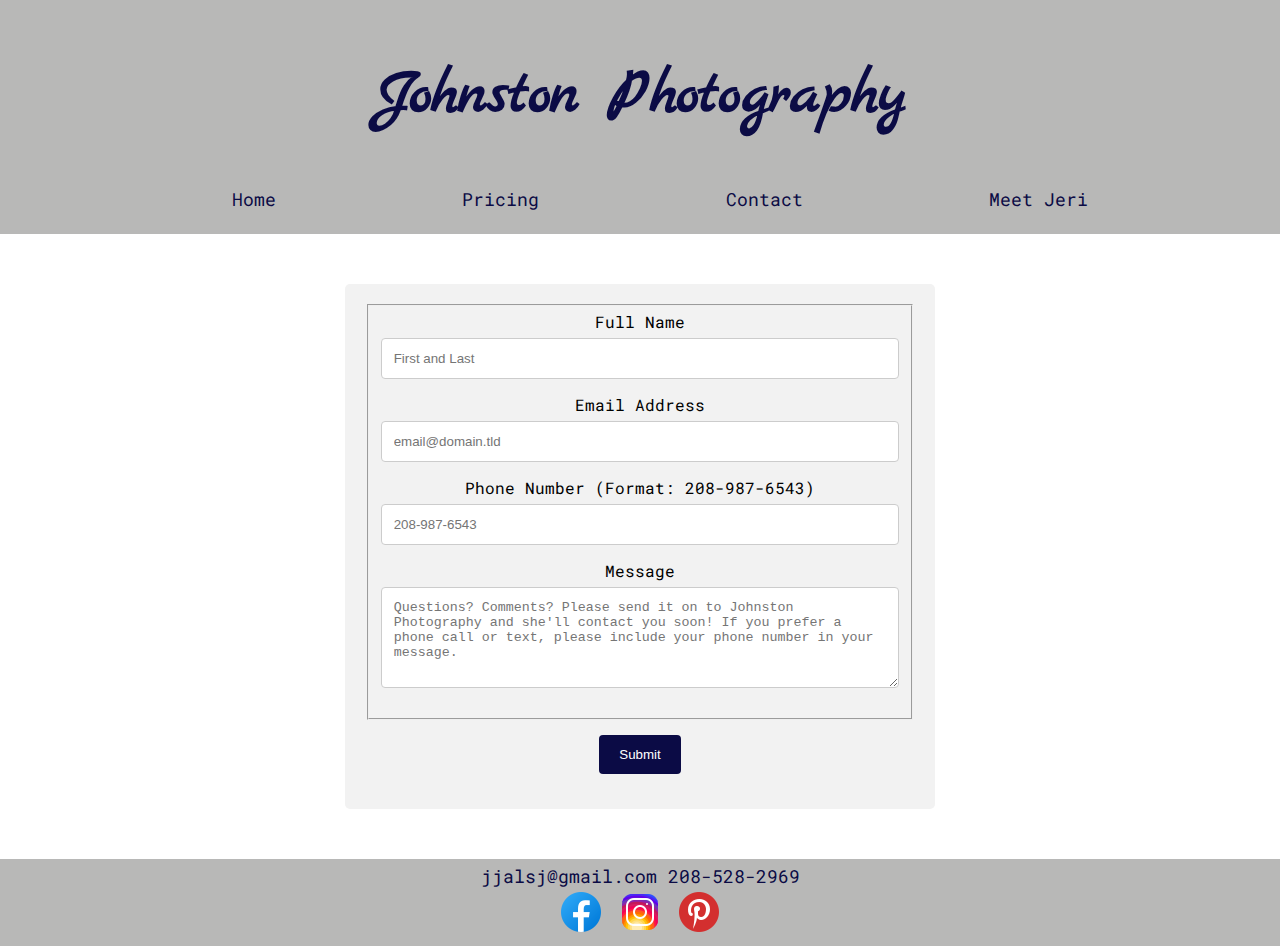
<file: contact.html>
<!DOCTYPE html>
<html>

<head>
    <title> Contact Johnston Photography</title>
    <link rel="stylesheet" href="large.css">
    <link href="contact-form.css" rel="stylesheet">
    <link rel="preconnect" href="https://fonts.googleapis.com">
        <link rel="preconnect" href="https://fonts.gstatic.com" crossorigin>
        <link href="https://fonts.googleapis.com/css2?family=Marck+Script&display=swap" rel="stylesheet">
        <link href="https://fonts.googleapis.com/css2?family=Marck+Script&family=Roboto+Mono&display=swap" rel="stylesheet">
</head>

<body>
    <header>
        <h1>Johnston Photography</h1>
        <ul id="navigation" class="hide">
            <li><a href="index.html">Home</a></li>
            <li><a href="pricing.html">Pricing</a></li>
            <li><a href="contact.html">Contact</a></li>
            <li><a href="meetjeri.html">Meet Jeri</a></li>
        </ul>
    </header>
    <main>
        
<div class="container">
    <form id="fs-frm" name="simple-contact-form" accept-charset="utf-8" action="https://formspree.io/f/meqnbjvk" method="post">
        <fieldset id="fs-frm-inputs">
          <label for="full-name">Full Name</label>
          <input type="text" name="name" id="full-name" placeholder="First and Last" required="">
          <label for="email-address">Email Address</label>
          <input type="email" name="_replyto" id="email-address" placeholder="email@domain.tld" required="">
          <label for= "phone-number">Phone Number (Format: 208-987-6543)</label>
          <input type="tel" name="phone" id="phone-number" placeholder="208-987-6543" pattern="[0-9]{3}-[0-9]{3}-[0-9]{4}" required>
          <label for="message">Message</label>
          <textarea rows="5" name="message" id="message" placeholder="Questions? Comments? Please send it on to Johnston Photography and she'll contact you soon! If you prefer a phone call or text, please include your phone number in your message." required=""></textarea>
          <input type="hidden" name="_subject" id="email-subject" value="Contact Form Submission">
        </fieldset>
        <input type="submit" value="Submit">
      </form>
  </div>
    </main>
    
    <footer>
        <span class="contactInfo">
            jjalsj@gmail.com 208-528-2969
        </span>
        <div class="social"></div>
        <a href="https://www.facebook.com/hashtag/jerijohnstonphotography"> <img src="images\facebookicon.png"
                alt="facebook link"></a>
        <a href="https://www.instagram.com/jeri.johnston/?hl=en"> <img src="images\instagramicon.png"
                alt="Instagram"></a>
        <a href="https://pin.it/6AYN9Uc"> <img src="images\pinteresticon.png"
                alt="Pinterest"></a>

    </footer>
</body>

</html>
</file>
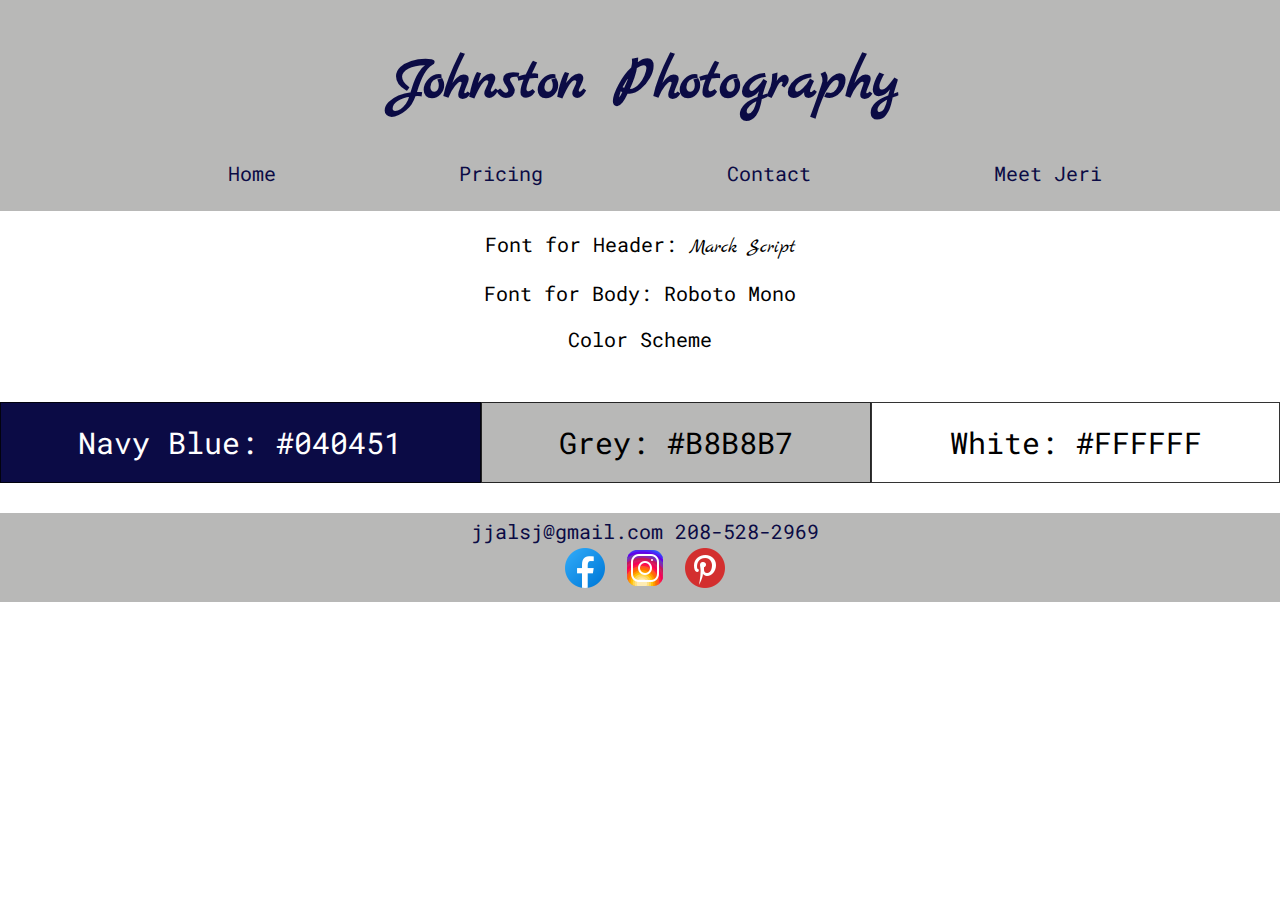
<file: siteplan.html>
<!DOCTYPE html>
<html>

<head>
    <title>Site Plan for Johnston Photography</title>
    <!--<link rel="stylesheet" href="large.css">-->
    <link rel="stylesheet" href="siteplan.css">
    <link rel="preconnect" href="https://fonts.googleapis.com">
    <link rel="preconnect" href="https://fonts.gstatic.com" crossorigin>
    <link href="https://fonts.googleapis.com/css2?family=Marck+Script&display=swap" rel="stylesheet">
    <link href="https://fonts.googleapis.com/css2?family=Marck+Script&family=Roboto+Mono&display=swap" rel="stylesheet">
</head>

<body>
    <header>
        <h1>Johnston Photography</h1>
        <!--  <button onclick="toggleMenu()">&#9776;</button> -->
        <nav>
            <ul id="nav" class="hide">
                <li><a href="index.html">Home</a></li>
                <li><a href="pricing.html">Pricing</a></li>
                <li><a href="contact.html">Contact</a></li>
                <li><a href="meetjeri.html">Meet Jeri</a></li>
            </ul>
        </nav>
    </header>
    <main>
        <p>Font for Header: <span id="fonttype">Marck Script</span></p>
        <p>Font for Body: Roboto Mono </p>
        <p >Color Scheme</p>
        <div class="color">
        <p class="griditem" id="blue">Navy Blue: #040451</p>
        <p class="griditem" id="grey">Grey: #B8B8B7</p>
        <p class="griditem" id="white">White: #FFFFFF</p>
    </div>
    </main>
    <footer>
        <span class="contactInfo">
            jjalsj@gmail.com 208-528-2969
        </span>
        <div class="social"></div>
        <a href="https://www.facebook.com/hashtag/jerijohnstonphotography"> <img src="images\facebookicon.png"
                alt="facebook link"></a>
        <a href="https://www.instagram.com/jeri.johnston/?hl=en"> <img src="images\instagramicon.png"
                alt="Instagram"></a>
        <a href="https://pin.it/6AYN9Uc"> <img src="images\pinteresticon.png"
                alt="Pinterest"></a>

    </footer>
</body>

</html>
</file>
<file: large.css>
/*all HTML CSS */

img {
    max-width: 400px;
}
body {
    text-align: center;
    font-family: 'Roboto Mono', monospace;
    margin: 0 auto;
    background-color: white;
    font-size: 0.75em;

}
header, footer {
    background-color: #B8B8B7;
    color: #0b0b45;
    margin: 0 auto;
    padding: 5px;
    text-align: center;
    width: 100%;
    font-size: 1.5em;
}

h1 {
    font-family: 'Marck Script', cursive;
    font-size: 3.5em;
    grid-column: 2/3;
    align-self: center;
    padding: 10px;
}
main {
    padding: 50px;
}

 ul {
    list-style-type: none;
    display: flex;
    flex-wrap: wrap;
    justify-content: space-evenly;
    
  } 
nav {
    margin: 0;
    padding: 0;
    text-align: center;
    
}
nav ul li a {
    color: #0b0b45;
    text-decoration: none;
    font-size:1em;
}


.categories {
    display:grid;
    max-width: 1000px;
    grid-template-columns: auto auto;
    place-items: center;
    margin: 0 auto;
}

.griditem {
  font-size: 2em;
  text-align: center;
  
}
.meetJeri {
    display:grid;
    grid-template-columns: 25% 25%;
    place-items: center;
    justify-content: center;
   

}
.gridJeri {
  padding: 20px;
  font-size: 1.3em;
  text-align: center;
  
}

.pricing {
    display:grid;
    grid-template-columns: 375px 400px;
    place-items: center;
    justify-content: center; 
}

.gridprice1 {
    grid-row-start: 1;
    grid-row-end: 5;
}

.gridprice {
    grid-column: 2;
    font-size: 1.3em;
    
}

#cutebaby {
    height: 500px;
}
/*babies.html CSS*/ 
.babiescontainer {
   column-count: 3;
   max-width: 1300px;
   margin: 0 auto;
   padding: 30px;
}

.item {
    width: 100%;
    height: auto;
    display: block;
    margin-bottom: 20px;
    padding: 10px;

}

a {
    text-decoration: none;
    color: #0b0b45;
}
/*FAMILIES HTML CSS*/
.familiescontainer {
    column-count: 3;
    max-width: 1300px;
    margin: 0 auto;
    padding: 30px;
}
/* ENAGEMENT HTML CSS */
.engagementcontainer{
    column-count: 3;
    max-width: 1300px;
    margin: 0 auto;
    padding: 30px;
}
/*meet Jeri Photo */
#johnstonfamily {
    max-width: 600px;
}
 /*Index.HTML Transition Code*/
   .griditem:hover {
    transform: scale(1.3);
    }
</file>
<file: contact-form.css>
/* Style inputs with type="text", select elements and textareas */
body {font-family: Arial, Helvetica, sans-serif;}
* {box-sizing: border-box;}

body {
text-align: center;
    font-family: 'Roboto Mono', monospace;
    margin: 0 auto;
    background-color: white;
    font-size: 0.75em;
}

main {
  font-size: 1.3em;
}

input[type=text], select, textarea {
  width: 100%;
  padding: 12px;
  border: 1px solid #ccc;
  border-radius: 4px;
  box-sizing: border-box;
  margin-top: 6px;
  margin-bottom: 16px;
  resize: vertical;
}

input[type=email], select, textarea {
    width: 100%;
    padding: 12px;
    border: 1px solid #ccc;
    border-radius: 4px;
    box-sizing: border-box;
    margin-top: 6px;
    margin-bottom: 16px;
    resize: vertical;
  }
  input[type=tel], select, textarea {
    width: 100%;
    padding: 12px;
    border: 1px solid #ccc;
    border-radius: 4px;
    box-sizing: border-box;
    margin-top: 6px;
    margin-bottom: 16px;
    resize: vertical;
  }

input[type=submit] {
  background-color: #0b0b45;
  color: white;
  padding: 12px 20px;
  border: none;
  border-radius: 4px;
  cursor: pointer;
  margin: 15px;
}

input[type=submit]:hover {
  background-color: #B8B8B7;
}

.container {
  border-radius: 5px;
  background-color: #f2f2f2;
  padding: 20px;
  width: 50%;
  margin: 0 auto;
}
</file>
<file: siteplan.css>
body {
    text-align: center;
    font-family: 'Roboto Mono', monospace;
    margin: 0 auto;
    background-color: white;
    font-size: 125%;

}
header, footer {
    background-color: #B8B8B7;
    color: #0b0b45;
    margin: 0 auto;
    padding: 5px;
    text-align: center;
    width: 100%;
}

h1 {
    font-family: 'Marck Script', cursive;
    font-size: 3.0em;
    grid-column: 2/3;
    align-self: center;
}


 ul {
    list-style-type: none;
    display: flex;
    flex-wrap: wrap;
    justify-content: space-evenly;
    
  } 
nav {
    margin: 0;
    padding: 0;
    text-align: center;
    
}
nav ul li a {
    color: #0b0b45;
    text-decoration: none;
}

#fonttype {
    font-family: 'Marck Script', cursive;
}

.color {
    display:grid;
    grid-template-columns: auto auto auto;
}

.griditem {
  border: 1px solid rgba(0, 0, 0, 0.8);
  padding: 20px;
  font-size: 30px;
  text-align: center;
  
}
#blue {
    color: white;
    background-color: #0b0b45;
    font-size: 150%;
}

#grey {
    background-color:#B8B8B7
}
#white {
    background-color: white;
}
</file>
